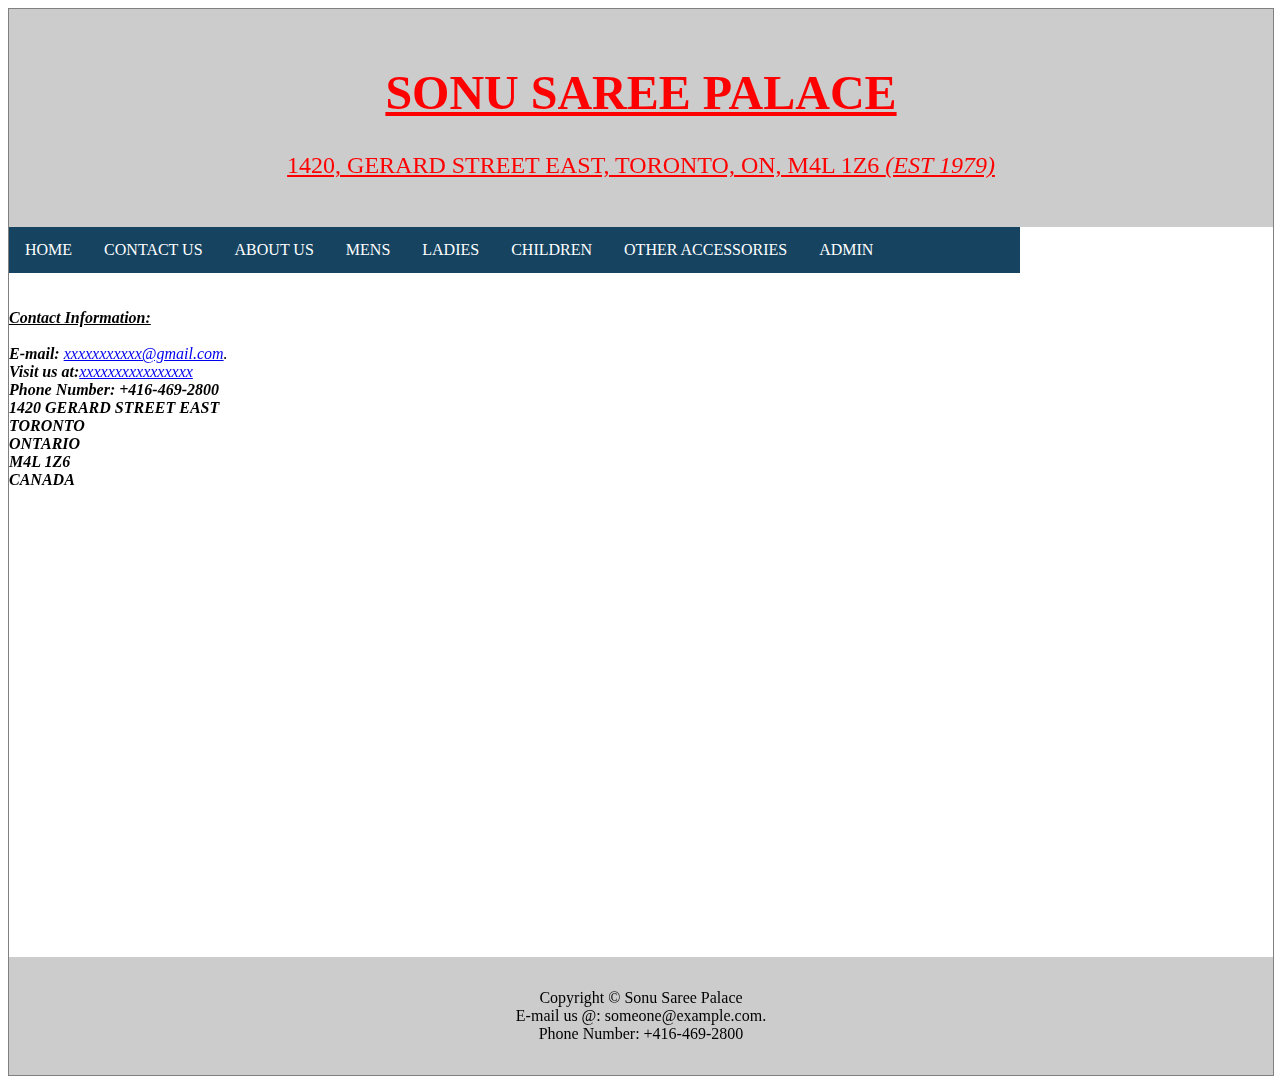
<file: contactus.html>
<!DOCTYPE>
<html>
<head>
     <title>Contact Us</title>
	 <link rel="stylesheet" type="text/css" href="style.css">
</head>

<body>

     <div class="container">

<header>
   <h1>SONU SAREE PALACE</h1>
   <p>1420, GERARD STREET EAST, TORONTO, ON, M4L 1Z6 <i> (EST 1979)</i></p>
</header>

<ul>
				  <li><a href="homepage.html">HOME</a></li>
				  <li><a href="contactus.html">CONTACT US</a></li>
				  <li><a href="aboutus.html">ABOUT US</a></li>
				  <li class="dropdown">
					<a href="javascript:void(0)" class="dropbtn">MENS</a>
					<div class="dropdown-content">
					  <a href="sherwanis.php">SHERWANIS</a>
					  <a href="kurthapyjama.php">KURTH PYJAMAS</a>
					  <a href="vestcoats.php">VEST COATS</a>
					  <a href="shoes.php">SHOES</a>
					</div>
				  </li>
				  <li class="dropdown">
					<a href="javascript:void(0)" class="dropbtn">LADIES</a>
					<div class="dropdown-content">
					  <a href="sarees.php">SAREES</a>
					  <a href="lehenga.php">LEHENGAS</a>
					  <a href="pakistani_suites.php">PAKISTANI SUITES</a>
					  <a href="blouse.php">READYMADE BLOUSES</a>
					  <a href="cotton_dresses.php">COTTON DRESSES</a>
					  <a href="sandals.php">SANDLES, HIGH HEELS</a>
					</div>
				  </li>
				  <li class="dropdown">
					<a href="javascript:void(0)" class="dropbtn">CHILDREN</a>
					<div class="dropdown-content">
					  <a href="boys.php">BOYS SHERWANIS(2-14 YEARS)</a>
					  <a href="girls.php">GIRL'S SUITES</a>
					</div>
				  </li>
				   <li class="dropdown">
					<a href="javascript:void(0)" class="dropbtn">OTHER ACCESSORIES</a>
					<div class="dropdown-content">
					  <a href="bridal_set.php">BRIDAL SETS</a>
					  <a href="fabrics.php">LINING MATERIALES</a>
					  <a href="blouse.php">READYMADE DHUPATTAS</a>
					  <a href="bangles.php">ALL KINDS OF BANGLES</a>
					</div>
				  </li>
				  <li><a href="login.php">ADMIN</a></li>
				  
				</ul>
&nbsp;&nbsp;&nbsp;&nbsp;&nbsp;&nbsp;&nbsp;&nbsp;&nbsp;&nbsp;&nbsp;&nbsp;&nbsp;&nbsp;&nbsp;&nbsp;&nbsp;&nbsp;&nbsp;&nbsp;&nbsp;&nbsp;&nbsp;&nbsp;&nbsp;&nbsp;&nbsp;&nbsp;&nbsp;&nbsp;&nbsp;&nbsp;&nbsp;&nbsp;&nbsp;&nbsp;&nbsp;&nbsp;&nbsp;&nbsp;&nbsp;&nbsp;&nbsp;&nbsp;&nbsp;&nbsp;&nbsp;&nbsp;&nbsp;&nbsp;&nbsp;&nbsp;&nbsp;&nbsp;&nbsp;&nbsp;&nbsp;&nbsp;&nbsp;&nbsp;&nbsp;&nbsp;&nbsp;&nbsp;&nbsp;&nbsp;&nbsp;&nbsp;&nbsp;&nbsp;&nbsp;
&nbsp;&nbsp;&nbsp;&nbsp;&nbsp;&nbsp;&nbsp;&nbsp;&nbsp;&nbsp;&nbsp;&nbsp;&nbsp;&nbsp;&nbsp;&nbsp;&nbsp;&nbsp;&nbsp;&nbsp;&nbsp;&nbsp;&nbsp;&nbsp;&nbsp;&nbsp;&nbsp;&nbsp;&nbsp;&nbsp;
&nbsp;&nbsp;&nbsp;&nbsp;&nbsp;&nbsp;&nbsp;&nbsp;&nbsp;&nbsp;&nbsp;&nbsp;&nbsp;&nbsp;&nbsp;&nbsp;&nbsp;&nbsp;&nbsp;&nbsp;&nbsp;&nbsp;&nbsp;&nbsp;&nbsp;&nbsp;&nbsp;&nbsp;&nbsp;
&nbsp;&nbsp;&nbsp;&nbsp;&nbsp;&nbsp;&nbsp;&nbsp;&nbsp;&nbsp;&nbsp;&nbsp;&nbsp;&nbsp;&nbsp;&nbsp;&nbsp;&nbsp;&nbsp;&nbsp;&nbsp;&nbsp;&nbsp;&nbsp;&nbsp;&nbsp;&nbsp;&nbsp;&nbsp;&nbsp;&nbsp;&nbsp;&nbsp;&nbsp;&nbsp;&nbsp;&nbsp;&nbsp;&nbsp;&nbsp;&nbsp;&nbsp;&nbsp;&nbsp;&nbsp;&nbsp;&nbsp;
&nbsp;&nbsp;&nbsp;&nbsp;&nbsp;&nbsp;&nbsp;&nbsp;&nbsp;&nbsp;&nbsp;&nbsp;&nbsp;&nbsp;&nbsp;&nbsp;&nbsp;&nbsp;&nbsp;&nbsp;&nbsp;&nbsp;&nbsp;
&nbsp;&nbsp;&nbsp;&nbsp;&nbsp;&nbsp;&nbsp;&nbsp;&nbsp;&nbsp;&nbsp;&nbsp;&nbsp;&nbsp;
&nbsp;&nbsp;&nbsp;&nbsp;&nbsp;&nbsp;&nbsp;&nbsp;&nbsp;&nbsp;&nbsp;&nbsp;&nbsp;&nbsp;&nbsp;&nbsp;&nbsp;&nbsp;&nbsp;
&nbsp;&nbsp;&nbsp;&nbsp;&nbsp;&nbsp;&nbsp;&nbsp;&nbsp;&nbsp;&nbsp;&nbsp;&nbsp;&nbsp;&nbsp;&nbsp;&nbsp;&nbsp;&nbsp;&nbsp;&nbsp;&nbsp;&nbsp;&nbsp;&nbsp;&nbsp;&nbsp;
&nbsp;&nbsp;&nbsp;&nbsp;&nbsp;&nbsp;&nbsp;&nbsp;&nbsp;&nbsp;&nbsp;&nbsp;&nbsp;&nbsp;&nbsp;&nbsp;&nbsp;&nbsp;
&nbsp;&nbsp;&nbsp;&nbsp;&nbsp;&nbsp;&nbsp;&nbsp;&nbsp;&nbsp;&nbsp;&nbsp;&nbsp;&nbsp;&nbsp;&nbsp;&nbsp;
&nbsp;&nbsp;&nbsp;&nbsp;&nbsp;&nbsp;&nbsp;&nbsp;&nbsp;&nbsp;&nbsp;&nbsp;&nbsp;&nbsp;&nbsp;

<address>
<b><u>Contact Information:</u></b><br><br>
<b>E-mail:</b> <a href="mailto:webmaster@example.com">xxxxxxxxxxx@gmail.com</a>.<br> 
<b>Visit us at:</b><a href="#">xxxxxxxxxxxxxxxx</a><br>
<b>Phone Number: +416-469-2800 </b><br>
<b>1420 GERARD STREET EAST</b><br>
<b>TORONTO</b><br>
<b>ONTARIO</b><br>
<b>M4L 1Z6</b><br>
<b>CANADA</b>
</address>

&nbsp;&nbsp;&nbsp;&nbsp;&nbsp;&nbsp;&nbsp;&nbsp;&nbsp;&nbsp;&nbsp;&nbsp;&nbsp;&nbsp;&nbsp;&nbsp;&nbsp;&nbsp;&nbsp;&nbsp;&nbsp;&nbsp;&nbsp;&nbsp;&nbsp;&nbsp;&nbsp;&nbsp;&nbsp;&nbsp;&nbsp;&nbsp;&nbsp;&nbsp;&nbsp;&nbsp;&nbsp;&nbsp;&nbsp;&nbsp;&nbsp;&nbsp;&nbsp;&nbsp;&nbsp;&nbsp;&nbsp;&nbsp;&nbsp;&nbsp;&nbsp;&nbsp;&nbsp;&nbsp;&nbsp;&nbsp;&nbsp;&nbsp;&nbsp;&nbsp;&nbsp;&nbsp;&nbsp;&nbsp;&nbsp;&nbsp;&nbsp;&nbsp;&nbsp;&nbsp;&nbsp;
&nbsp;&nbsp;&nbsp;&nbsp;&nbsp;&nbsp;&nbsp;&nbsp;&nbsp;&nbsp;&nbsp;&nbsp;&nbsp;&nbsp;&nbsp;&nbsp;&nbsp;&nbsp;&nbsp;&nbsp;&nbsp;&nbsp;&nbsp;&nbsp;&nbsp;&nbsp;&nbsp;&nbsp;&nbsp;&nbsp;
&nbsp;&nbsp;&nbsp;&nbsp;&nbsp;&nbsp;&nbsp;&nbsp;&nbsp;&nbsp;&nbsp;&nbsp;&nbsp;&nbsp;&nbsp;&nbsp;&nbsp;&nbsp;&nbsp;&nbsp;&nbsp;&nbsp;&nbsp;&nbsp;&nbsp;&nbsp;&nbsp;&nbsp;&nbsp;
&nbsp;&nbsp;&nbsp;&nbsp;&nbsp;&nbsp;&nbsp;&nbsp;&nbsp;&nbsp;&nbsp;&nbsp;&nbsp;&nbsp;&nbsp;&nbsp;&nbsp;&nbsp;&nbsp;&nbsp;&nbsp;&nbsp;&nbsp;&nbsp;&nbsp;&nbsp;&nbsp;&nbsp;&nbsp;&nbsp;&nbsp;&nbsp;&nbsp;&nbsp;&nbsp;&nbsp;&nbsp;&nbsp;&nbsp;&nbsp;&nbsp;&nbsp;&nbsp;&nbsp;&nbsp;&nbsp;&nbsp;
&nbsp;&nbsp;&nbsp;&nbsp;&nbsp;&nbsp;&nbsp;&nbsp;&nbsp;&nbsp;&nbsp;&nbsp;&nbsp;&nbsp;&nbsp;&nbsp;&nbsp;&nbsp;&nbsp;&nbsp;&nbsp;&nbsp;&nbsp;
&nbsp;&nbsp;&nbsp;&nbsp;&nbsp;&nbsp;&nbsp;&nbsp;&nbsp;&nbsp;&nbsp;&nbsp;&nbsp;&nbsp;
&nbsp;&nbsp;&nbsp;&nbsp;&nbsp;&nbsp;&nbsp;&nbsp;&nbsp;&nbsp;&nbsp;&nbsp;&nbsp;&nbsp;&nbsp;&nbsp;&nbsp;&nbsp;&nbsp;
&nbsp;&nbsp;&nbsp;&nbsp;&nbsp;&nbsp;&nbsp;&nbsp;&nbsp;&nbsp;&nbsp;&nbsp;&nbsp;&nbsp;&nbsp;&nbsp;&nbsp;&nbsp;&nbsp;&nbsp;&nbsp;&nbsp;&nbsp;&nbsp;&nbsp;&nbsp;&nbsp;
&nbsp;&nbsp;&nbsp;&nbsp;&nbsp;&nbsp;&nbsp;&nbsp;&nbsp;&nbsp;&nbsp;&nbsp;&nbsp;&nbsp;&nbsp;&nbsp;&nbsp;&nbsp;
&nbsp;&nbsp;&nbsp;&nbsp;&nbsp;&nbsp;&nbsp;&nbsp;&nbsp;&nbsp;&nbsp;&nbsp;&nbsp;&nbsp;&nbsp;&nbsp;&nbsp;
&nbsp;&nbsp;&nbsp;&nbsp;&nbsp;&nbsp;&nbsp;&nbsp;&nbsp;&nbsp;&nbsp;&nbsp;&nbsp;&nbsp;&nbsp;


<iframe src="https://www.google.com/maps/embed?pb=!1m18!1m12!1m3!1d652.7220360719557!2d-79.32302358649277!3d43.672560107769385!2m3!1f0!2f0!3f0!3m2!1i1024!2i768!4f13.1!3m3!1m2!1s0x89d4cc77e73ccefd%3A0xa944dd7982365259!2s1420+Gerrard+St+E%2C+Toronto%2C+ON+M4L+1Z6!5e0!3m2!1sen!2sca!4v1484631158885" width="600" height="450" frameborder="0" style="border:1"  align="left"></iframe>




<footer>
          <p> Copyright &copy; Sonu Saree Palace<br>
        <style="color:red"></style>E-mail us @: someone@example.com.<br>
        Phone Number: +416-469-2800</p>
</footer>
</body>
</html>
</file>
<file: style.css>
ul {
    list-style-type: none;
	width:80%;
    margin: 0;
    padding: 0;
    overflow: hidden;
    background-color: #111;
}

li {
    float: left;
}

li a, .dropbtn {
    display: inline-block;
    color: white;
    text-align: center;
    padding: 14px 16px;
    text-decoration: none;
}

li a:hover, .dropdown:hover .dropbtn {
    background-color: #111;
}

li.dropdown {
    display: inline-block;
}

.dropdown-content {
    display: none;
    position: absolute;
    background-color: #154360 ;
    min-width: 160px;
    box-shadow: 0px 8px 16px 0px rgba(0,0,0,0.2);
}

.dropdown-content a {
    color: white;
    padding: 12px 16px;
    text-decoration: none;
    display: block;
    text-align: left;
}

.dropdown-content a:hover {background-color: #154360 }

.dropdown:hover .dropdown-content {
    display: block;
}

div.container {
    width: 100%;
    border: 1px solid gray;
	
}

header  {
    padding: 1em;
    color: red;
    background-color:#cccccc;
    clear: left;
    text-align: center;						
    text-decoration: underline;
    font-size: 150%;
	}

footer {
    padding: 1em;
    color: black;
    background-color: #cccccc;
    clear: left;
    text-align: center;						
    text-decoration: none;
    
}


ul {
    list-style-type: none;
    margin: 0;
    padding: 0;
    overflow: hidden;
    background-color:#154360  ;
}

li {
    float: left;
}

li a {
    display: block;
    color: white;
    text-align: center;
    padding: 14px 16px;
    text-decoration: none;
}

li a:hover:not(.active) {
    background-color: #111 ;
}

.active {
    background-color: #ECF0F1 ;
}

marquee {
	z-index:-999999;
}

.mySlides {display:none;}
</file>
